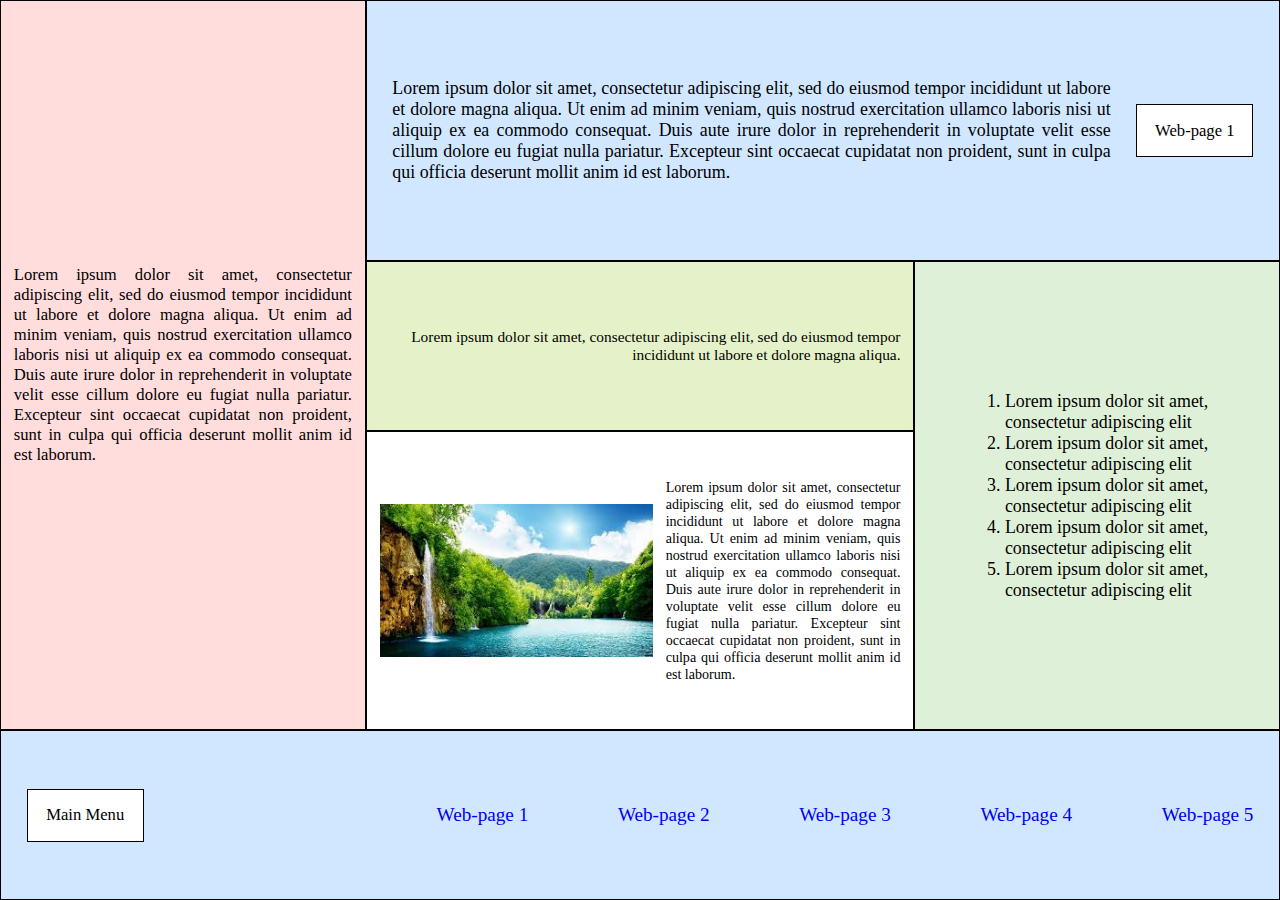
<file: index.html>
<!DOCTYPE html>
<html lang="uk">

<head>
  <meta charset="UTF-8">
  <meta name="viewport" content="width=device-width, initial-scale=1.0">
  <title>Макет сторінки</title>
  <link rel="stylesheet" href="css/style.css">
</head>

<body>

  <div class="menu"><p>Lorem ipsum dolor sit amet, consectetur adipiscing elit, sed do eiusmod tempor incididunt ut labore et dolore magna aliqua. Ut enim ad minim veniam, quis nostrud exercitation ullamco laboris nisi ut aliquip ex ea commodo consequat. Duis aute irure dolor in reprehenderit in voluptate velit esse cillum dolore eu fugiat nulla pariatur. Excepteur sint occaecat cupidatat non proident, sunt in culpa qui officia deserunt mollit anim id est laborum.</p></div>

  <div class="header">
    <p>Lorem ipsum dolor sit amet, consectetur adipiscing elit, sed do eiusmod tempor incididunt ut labore et dolore magna aliqua. Ut enim ad minim veniam, quis nostrud exercitation ullamco laboris nisi ut aliquip ex ea commodo consequat. Duis aute irure dolor in reprehenderit in voluptate velit esse cillum dolore eu fugiat nulla pariatur. Excepteur sint occaecat cupidatat non proident, sunt in culpa qui officia deserunt mollit anim id est laborum.</p>
    <div class="x">Web-page 1</div>
  </div>

  <div class="short-text">
    <p>Lorem ipsum dolor sit amet, consectetur adipiscing elit, sed do eiusmod tempor incididunt ut labore et dolore magna aliqua.</p>
  </div>

  <div class="list">
    <ol>
      <li>Lorem ipsum dolor sit amet, consectetur adipiscing elit</li>
      <li>Lorem ipsum dolor sit amet, consectetur adipiscing elit</li>
      <li>Lorem ipsum dolor sit amet, consectetur adipiscing elit</li>
      <li>Lorem ipsum dolor sit amet, consectetur adipiscing elit</li>
      <li>Lorem ipsum dolor sit amet, consectetur adipiscing elit</li>
    </ol>
  </div>

  <div class="text-with-image">
    <img src="img/img_1.png" alt="image 1">
    Lorem ipsum dolor sit amet, consectetur adipiscing elit, sed do eiusmod tempor incididunt ut labore et dolore magna aliqua. Ut enim ad minim veniam, quis nostrud exercitation ullamco laboris nisi ut aliquip ex ea commodo consequat. Duis aute irure dolor in reprehenderit in voluptate velit esse cillum dolore eu fugiat nulla pariatur. Excepteur sint occaecat cupidatat non proident, sunt in culpa qui officia deserunt mollit anim id est laborum.
  </div>

  <div class="footer">
    <div class="y">Main Menu</div>
    <div class="references">
      <ul>
        <li><a href="index.html">Web-page 1</a></li>
        <li><a href="index2.html">Web-page 2</a></li>
        <li><a href="index3.html">Web-page 3</a></li>
        <li><a href="index4.html">Web-page 4</a></li>
        <li><a href="index5.html">Web-page 5</a></li>
      </ul>
    </div>
  </div>

</body>

</html>
</file>
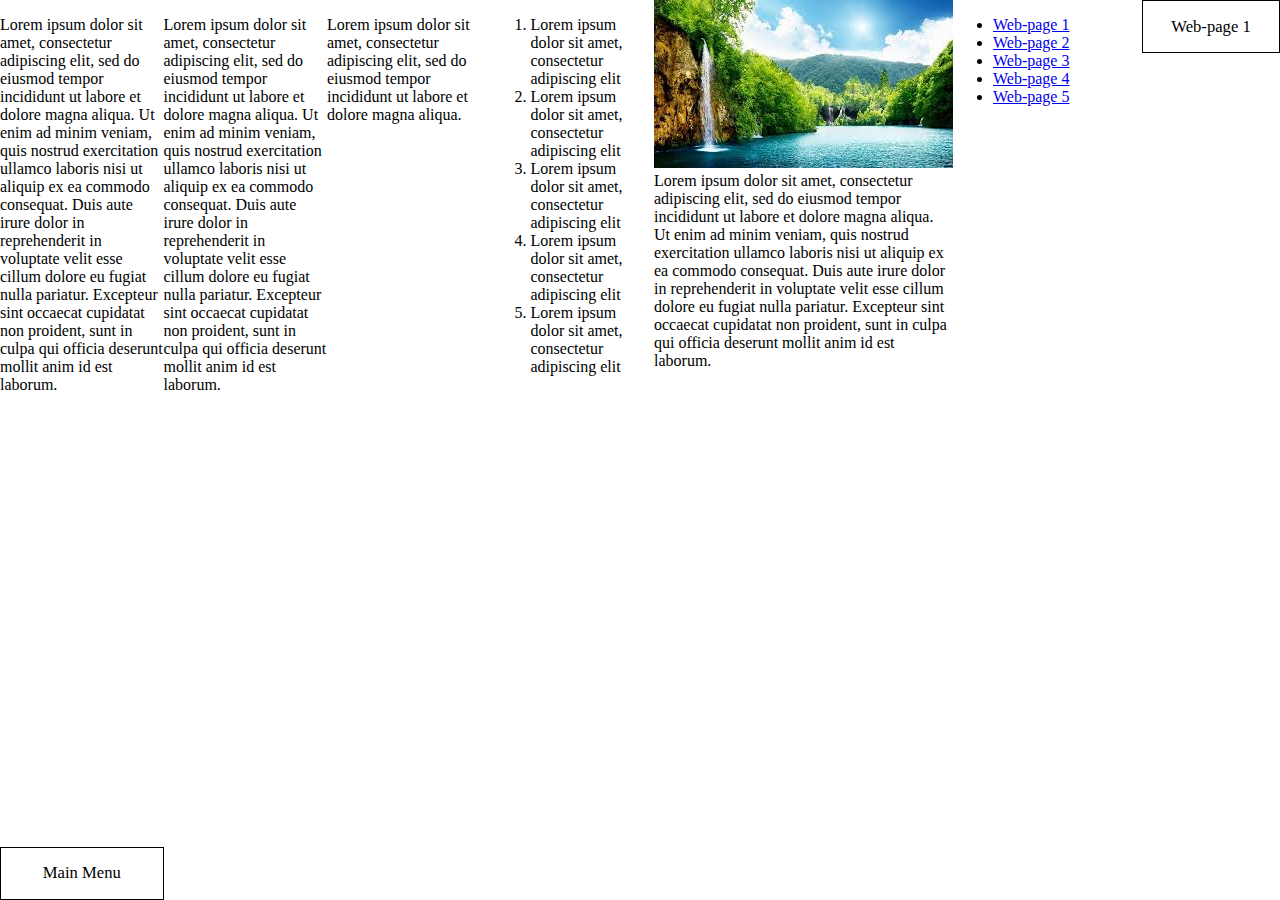
<file: index1.html>
<!DOCTYPE html>
<html lang="uk">

<head>
  <meta charset="UTF-8">
  <meta name="viewport" content="width=device-width, initial-scale=1.0">
  <title>Макет сторінки</title>
  <link rel="stylesheet" href="css/style.css">
</head>

<body>
  <div class="item1"><p>Lorem ipsum dolor sit amet, consectetur adipiscing elit, sed do eiusmod tempor incididunt ut labore et dolore magna aliqua. Ut enim ad minim veniam, quis nostrud exercitation ullamco laboris nisi ut aliquip ex ea commodo consequat. Duis aute irure dolor in reprehenderit in voluptate velit esse cillum dolore eu fugiat nulla pariatur. Excepteur sint occaecat cupidatat non proident, sunt in culpa qui officia deserunt mollit anim id est laborum.</p></div>
  <div class="item2"><p>Lorem ipsum dolor sit amet, consectetur adipiscing elit, sed do eiusmod tempor incididunt ut labore et dolore magna aliqua. Ut enim ad minim veniam, quis nostrud exercitation ullamco laboris nisi ut aliquip ex ea commodo consequat. Duis aute irure dolor in reprehenderit in voluptate velit esse cillum dolore eu fugiat nulla pariatur. Excepteur sint occaecat cupidatat non proident, sunt in culpa qui officia deserunt mollit anim id est laborum.</p></div>
  <div class="item3"><p>Lorem ipsum dolor sit amet, consectetur adipiscing elit, sed do eiusmod tempor incididunt ut labore et dolore magna aliqua.</p></div>
  <div class="item4">
    <ol>
      <li>Lorem ipsum dolor sit amet, consectetur adipiscing elit</li>
      <li>Lorem ipsum dolor sit amet, consectetur adipiscing elit</li>
      <li>Lorem ipsum dolor sit amet, consectetur adipiscing elit</li>
      <li>Lorem ipsum dolor sit amet, consectetur adipiscing elit</li>
      <li>Lorem ipsum dolor sit amet, consectetur adipiscing elit</li>
    </ol>
  </div>
  <div class="item5">
    <img src="img/img_1.png" alt="image 1">
    Lorem ipsum dolor sit amet, consectetur adipiscing elit, sed do eiusmod tempor incididunt ut labore et dolore magna aliqua. Ut enim ad minim veniam, quis nostrud exercitation ullamco laboris nisi ut aliquip ex ea commodo consequat. Duis aute irure dolor in reprehenderit in voluptate velit esse cillum dolore eu fugiat nulla pariatur. Excepteur sint occaecat cupidatat non proident, sunt in culpa qui officia deserunt mollit anim id est laborum.
  </div>
  <div class="item6">
    <ul>
      <li><a href="index1.html">Web-page 1</a></li>
      <li><a href="index2.html">Web-page 2</a></li>
      <li><a href="index3.html">Web-page 3</a></li>
      <li><a href="index4.html">Web-page 4</a></li>
      <li><a href="index5.html">Web-page 5</a></li>
    </ul>
  </div>
  <div class="x">Web-page 1</div>
  <div class="y">Main Menu</div>
</body>

</html>
</file>
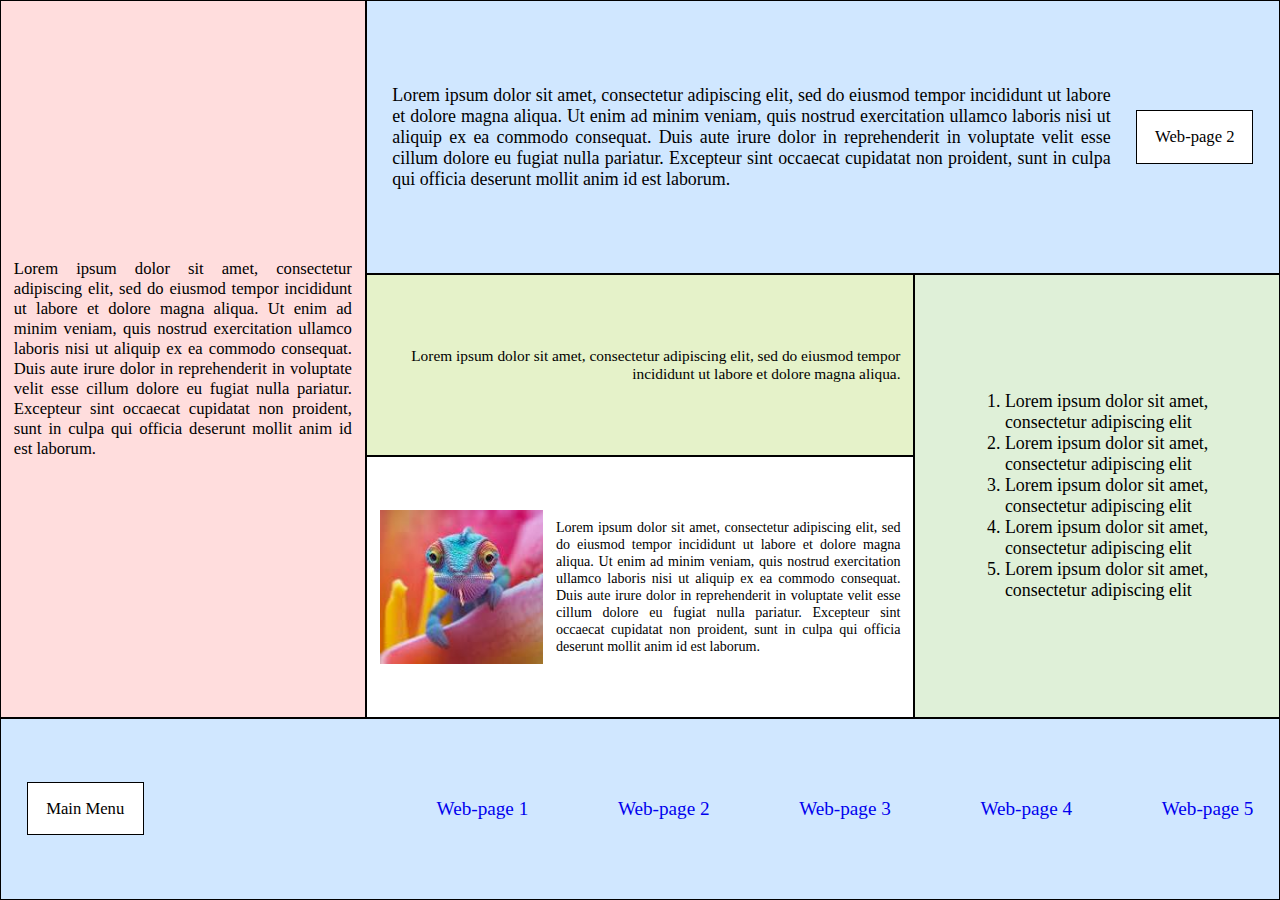
<file: index2.html>
<!DOCTYPE html>
<html lang="uk">

<head>
  <meta charset="UTF-8">
  <meta name="viewport" content="width=device-width, initial-scale=1.0">
  <title>Макет сторінки</title>
  <link rel="stylesheet" href="css/style.css">
</head>

<body>
<div class="menu"><p>Lorem ipsum dolor sit amet, consectetur adipiscing elit, sed do eiusmod tempor incididunt ut labore et dolore magna aliqua. Ut enim ad minim veniam, quis nostrud exercitation ullamco laboris nisi ut aliquip ex ea commodo consequat. Duis aute irure dolor in reprehenderit in voluptate velit esse cillum dolore eu fugiat nulla pariatur. Excepteur sint occaecat cupidatat non proident, sunt in culpa qui officia deserunt mollit anim id est laborum.</p></div>
<div class="header"><p>Lorem ipsum dolor sit amet, consectetur adipiscing elit, sed do eiusmod tempor incididunt ut labore et dolore magna aliqua. Ut enim ad minim veniam, quis nostrud exercitation ullamco laboris nisi ut aliquip ex ea commodo consequat. Duis aute irure dolor in reprehenderit in voluptate velit esse cillum dolore eu fugiat nulla pariatur. Excepteur sint occaecat cupidatat non proident, sunt in culpa qui officia deserunt mollit anim id est laborum.</p>
  <div class="x">Web-page 2</div>
</div>
<div class="short-text"><p>Lorem ipsum dolor sit amet, consectetur adipiscing elit, sed do eiusmod tempor incididunt ut labore et dolore magna aliqua.</p></div>
<div class="list">
  <ol>
    <li>Lorem ipsum dolor sit amet, consectetur adipiscing elit</li>
    <li>Lorem ipsum dolor sit amet, consectetur adipiscing elit</li>
    <li>Lorem ipsum dolor sit amet, consectetur adipiscing elit</li>
    <li>Lorem ipsum dolor sit amet, consectetur adipiscing elit</li>
    <li>Lorem ipsum dolor sit amet, consectetur adipiscing elit</li>
  </ol>
</div>
<div class="text-with-image">
  <img src="img/img_2.png" alt="image 2">
  Lorem ipsum dolor sit amet, consectetur adipiscing elit, sed do eiusmod tempor incididunt ut labore et dolore magna aliqua. Ut enim ad minim veniam, quis nostrud exercitation ullamco laboris nisi ut aliquip ex ea commodo consequat. Duis aute irure dolor in reprehenderit in voluptate velit esse cillum dolore eu fugiat nulla pariatur. Excepteur sint occaecat cupidatat non proident, sunt in culpa qui officia deserunt mollit anim id est laborum.
</div>
<div class="footer">
  <div class="y">Main Menu</div>
  <ul>
    <li><a href="index.html">Web-page 1</a></li>
    <li><a href="index2.html">Web-page 2</a></li>
    <li><a href="index3.html">Web-page 3</a></li>
    <li><a href="index4.html">Web-page 4</a></li>
    <li><a href="index5.html">Web-page 5</a></li>
  </ul>
</div>

</body>

</html>
</file>
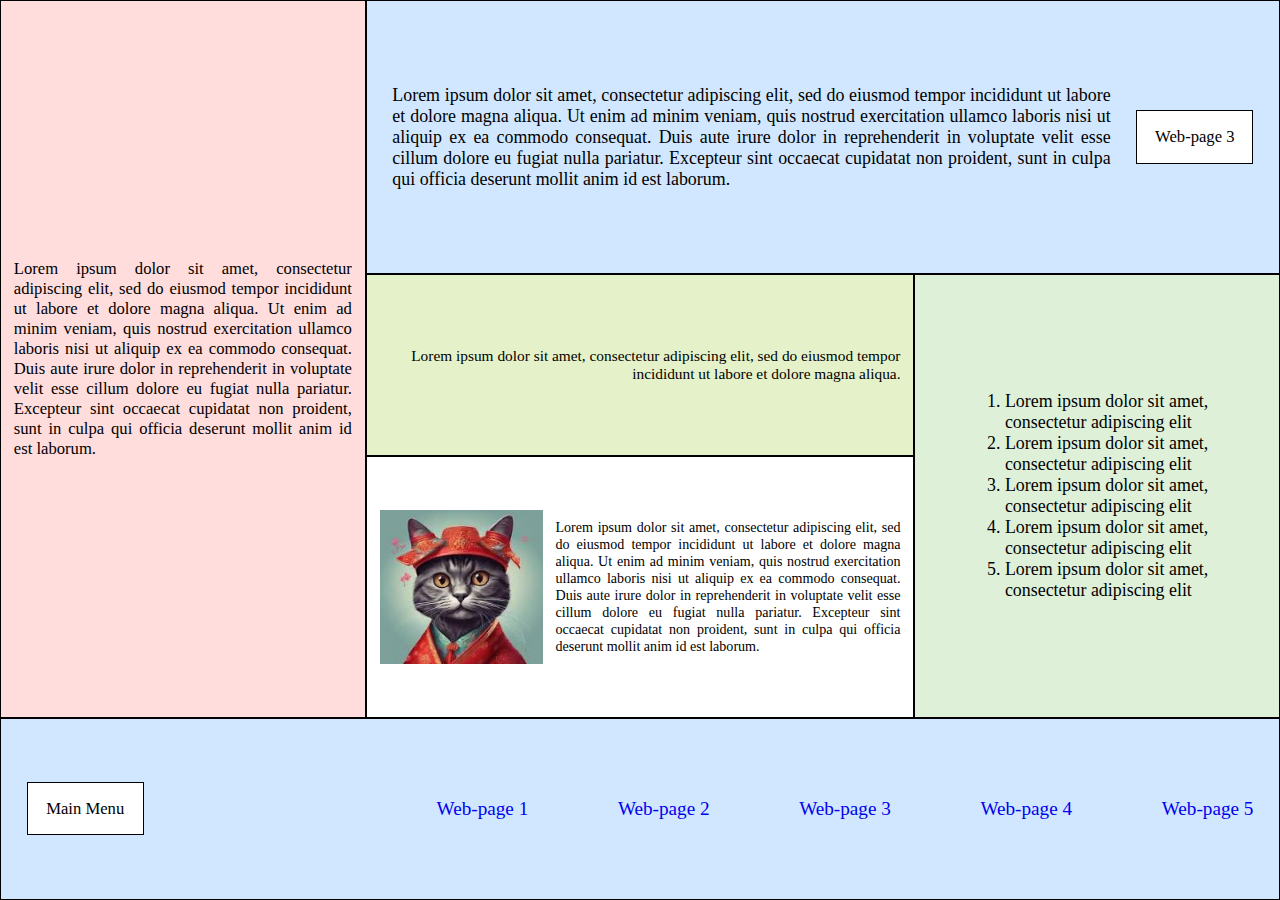
<file: index3.html>
<!DOCTYPE html>
<html lang="uk">

<head>
  <meta charset="UTF-8">
  <meta name="viewport" content="width=device-width, initial-scale=1.0">
  <title>Макет сторінки</title>
  <link rel="stylesheet" href="css/style.css">
</head>

<body>
<div class="menu"><p>Lorem ipsum dolor sit amet, consectetur adipiscing elit, sed do eiusmod tempor incididunt ut labore et dolore magna aliqua. Ut enim ad minim veniam, quis nostrud exercitation ullamco laboris nisi ut aliquip ex ea commodo consequat. Duis aute irure dolor in reprehenderit in voluptate velit esse cillum dolore eu fugiat nulla pariatur. Excepteur sint occaecat cupidatat non proident, sunt in culpa qui officia deserunt mollit anim id est laborum.</p></div>
<div class="header"><p>Lorem ipsum dolor sit amet, consectetur adipiscing elit, sed do eiusmod tempor incididunt ut labore et dolore magna aliqua. Ut enim ad minim veniam, quis nostrud exercitation ullamco laboris nisi ut aliquip ex ea commodo consequat. Duis aute irure dolor in reprehenderit in voluptate velit esse cillum dolore eu fugiat nulla pariatur. Excepteur sint occaecat cupidatat non proident, sunt in culpa qui officia deserunt mollit anim id est laborum.</p>
  <div class="x">Web-page 3</div>
</div>
<div class="short-text"><p>Lorem ipsum dolor sit amet, consectetur adipiscing elit, sed do eiusmod tempor incididunt ut labore et dolore magna aliqua.</p></div>
<div class="list">
  <ol>
    <li>Lorem ipsum dolor sit amet, consectetur adipiscing elit</li>
    <li>Lorem ipsum dolor sit amet, consectetur adipiscing elit</li>
    <li>Lorem ipsum dolor sit amet, consectetur adipiscing elit</li>
    <li>Lorem ipsum dolor sit amet, consectetur adipiscing elit</li>
    <li>Lorem ipsum dolor sit amet, consectetur adipiscing elit</li>
  </ol>
</div>
<div class="text-with-image">
  <img src="img/img_3.png" alt="image 3">
  Lorem ipsum dolor sit amet, consectetur adipiscing elit, sed do eiusmod tempor incididunt ut labore et dolore magna aliqua. Ut enim ad minim veniam, quis nostrud exercitation ullamco laboris nisi ut aliquip ex ea commodo consequat. Duis aute irure dolor in reprehenderit in voluptate velit esse cillum dolore eu fugiat nulla pariatur. Excepteur sint occaecat cupidatat non proident, sunt in culpa qui officia deserunt mollit anim id est laborum.
</div>
<div class="footer">
  <div class="y">Main Menu</div>
  <ul>
    <li><a href="index.html">Web-page 1</a></li>
    <li><a href="index2.html">Web-page 2</a></li>
    <li><a href="index3.html">Web-page 3</a></li>
    <li><a href="index4.html">Web-page 4</a></li>
    <li><a href="index5.html">Web-page 5</a></li>
  </ul>
</div>

</body>

</html>
</file>
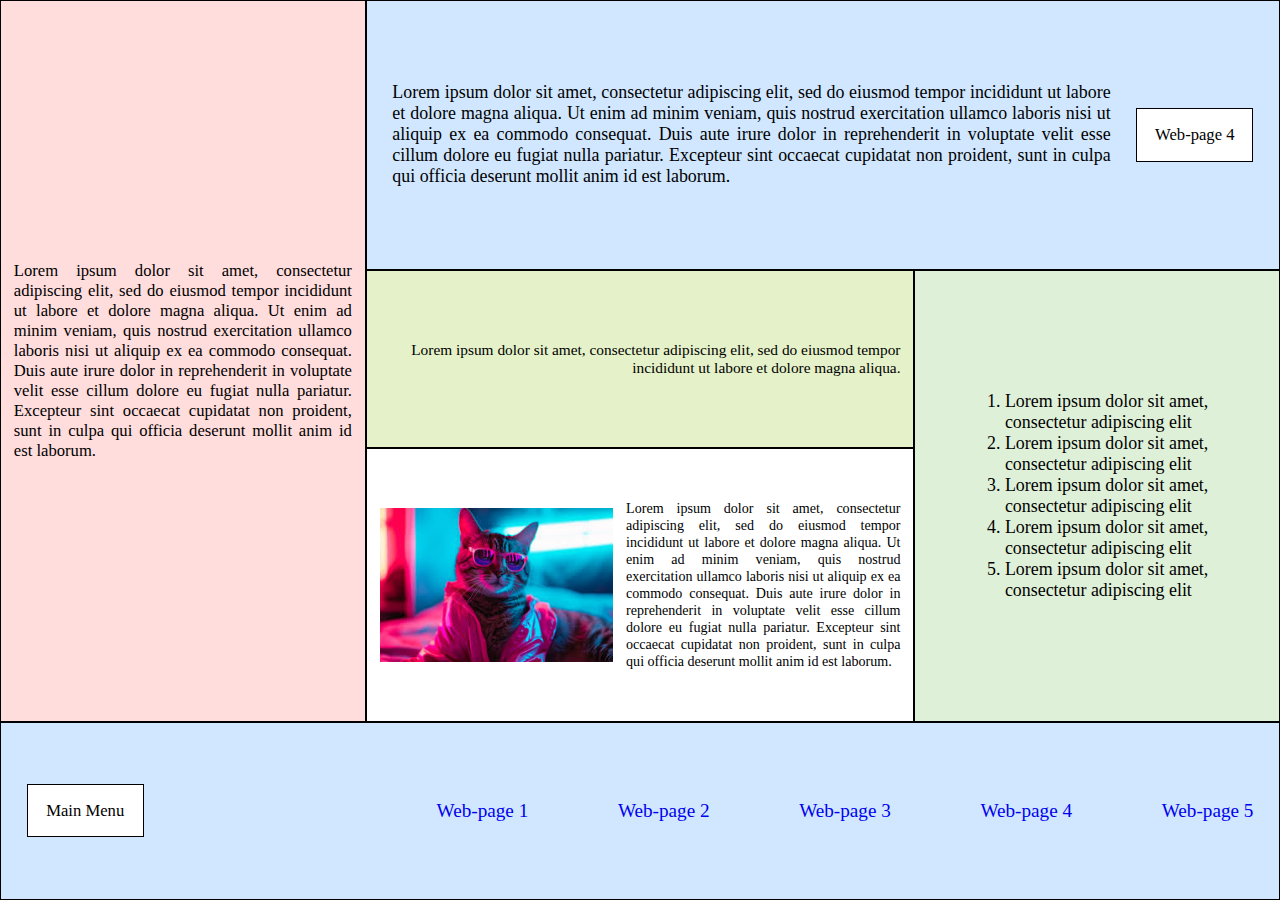
<file: index4.html>
<!DOCTYPE html>
<html lang="uk">

<head>
  <meta charset="UTF-8">
  <meta name="viewport" content="width=device-width, initial-scale=1.0">
  <title>Макет сторінки</title>
  <link rel="stylesheet" href="css/style.css">
</head>

<body>
<div class="menu"><p>Lorem ipsum dolor sit amet, consectetur adipiscing elit, sed do eiusmod tempor incididunt ut labore et dolore magna aliqua. Ut enim ad minim veniam, quis nostrud exercitation ullamco laboris nisi ut aliquip ex ea commodo consequat. Duis aute irure dolor in reprehenderit in voluptate velit esse cillum dolore eu fugiat nulla pariatur. Excepteur sint occaecat cupidatat non proident, sunt in culpa qui officia deserunt mollit anim id est laborum.</p></div>
<div class="header"><p>Lorem ipsum dolor sit amet, consectetur adipiscing elit, sed do eiusmod tempor incididunt ut labore et dolore magna aliqua. Ut enim ad minim veniam, quis nostrud exercitation ullamco laboris nisi ut aliquip ex ea commodo consequat. Duis aute irure dolor in reprehenderit in voluptate velit esse cillum dolore eu fugiat nulla pariatur. Excepteur sint occaecat cupidatat non proident, sunt in culpa qui officia deserunt mollit anim id est laborum.</p>
  <div class="x">Web-page 4</div>
</div>
<div class="short-text"><p>Lorem ipsum dolor sit amet, consectetur adipiscing elit, sed do eiusmod tempor incididunt ut labore et dolore magna aliqua.</p></div>
<div class="list">
  <ol>
    <li>Lorem ipsum dolor sit amet, consectetur adipiscing elit</li>
    <li>Lorem ipsum dolor sit amet, consectetur adipiscing elit</li>
    <li>Lorem ipsum dolor sit amet, consectetur adipiscing elit</li>
    <li>Lorem ipsum dolor sit amet, consectetur adipiscing elit</li>
    <li>Lorem ipsum dolor sit amet, consectetur adipiscing elit</li>
  </ol>
</div>
<div class="text-with-image">
  <img src="img/img_4.png" alt="image 4">
  Lorem ipsum dolor sit amet, consectetur adipiscing elit, sed do eiusmod tempor incididunt ut labore et dolore magna aliqua. Ut enim ad minim veniam, quis nostrud exercitation ullamco laboris nisi ut aliquip ex ea commodo consequat. Duis aute irure dolor in reprehenderit in voluptate velit esse cillum dolore eu fugiat nulla pariatur. Excepteur sint occaecat cupidatat non proident, sunt in culpa qui officia deserunt mollit anim id est laborum.
</div>
<div class="footer">
  <div class="y">Main Menu</div>
  <ul>
    <li><a href="index.html">Web-page 1</a></li>
    <li><a href="index2.html">Web-page 2</a></li>
    <li><a href="index3.html">Web-page 3</a></li>
    <li><a href="index4.html">Web-page 4</a></li>
    <li><a href="index5.html">Web-page 5</a></li>
  </ul>
</div>

</body>

</html>
</file>
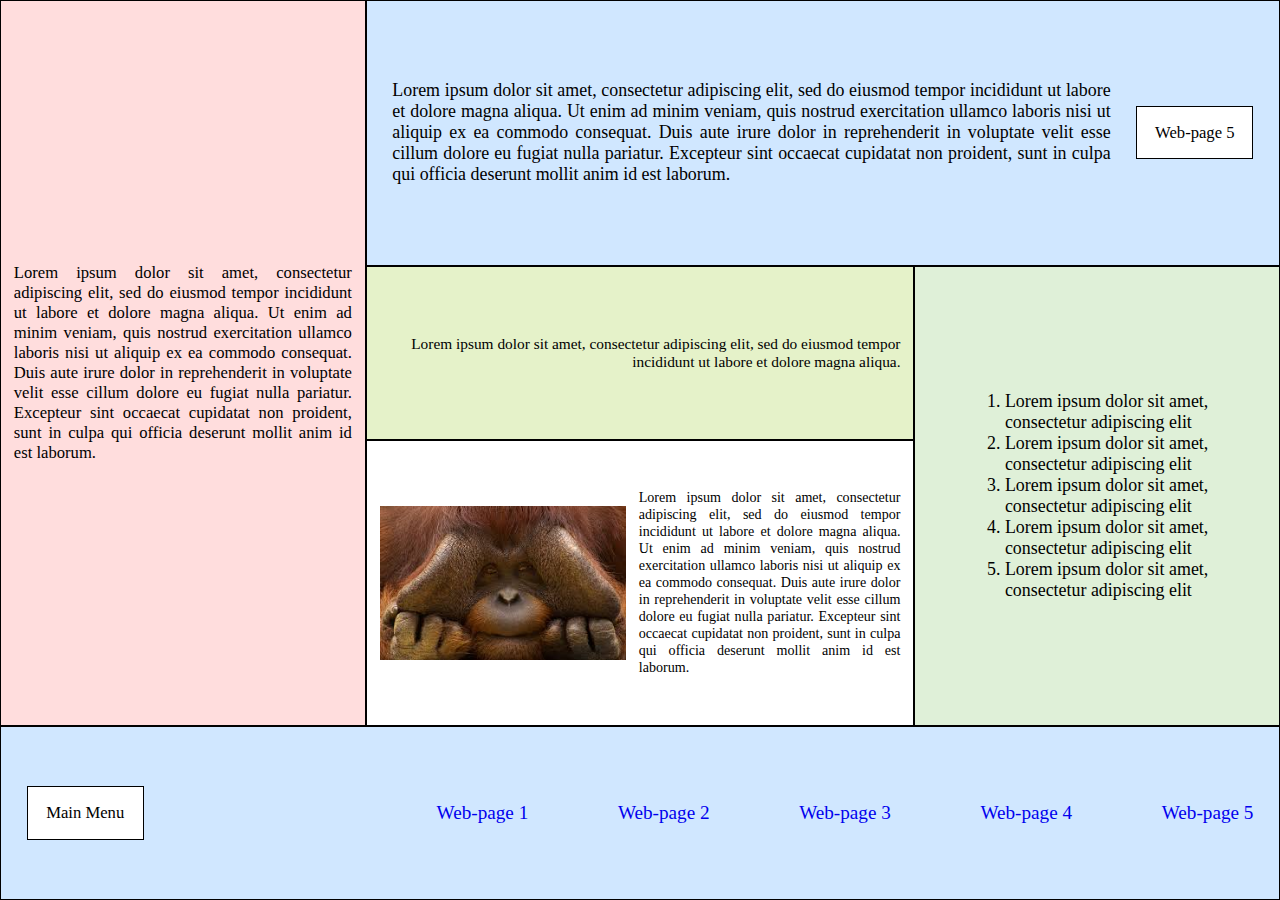
<file: index5.html>
<!DOCTYPE html>
<html lang="uk">

<head>
  <meta charset="UTF-8">
  <meta name="viewport" content="width=device-width, initial-scale=1.0">
  <title>Макет сторінки</title>
  <link rel="stylesheet" href="css/style.css">
</head>

<body>
<div class="menu"><p>Lorem ipsum dolor sit amet, consectetur adipiscing elit, sed do eiusmod tempor incididunt ut labore et dolore magna aliqua. Ut enim ad minim veniam, quis nostrud exercitation ullamco laboris nisi ut aliquip ex ea commodo consequat. Duis aute irure dolor in reprehenderit in voluptate velit esse cillum dolore eu fugiat nulla pariatur. Excepteur sint occaecat cupidatat non proident, sunt in culpa qui officia deserunt mollit anim id est laborum.</p></div>
<div class="header"><p>Lorem ipsum dolor sit amet, consectetur adipiscing elit, sed do eiusmod tempor incididunt ut labore et dolore magna aliqua. Ut enim ad minim veniam, quis nostrud exercitation ullamco laboris nisi ut aliquip ex ea commodo consequat. Duis aute irure dolor in reprehenderit in voluptate velit esse cillum dolore eu fugiat nulla pariatur. Excepteur sint occaecat cupidatat non proident, sunt in culpa qui officia deserunt mollit anim id est laborum.</p>
  <div class="x">Web-page 5</div>
</div>
<div class="short-text"><p>Lorem ipsum dolor sit amet, consectetur adipiscing elit, sed do eiusmod tempor incididunt ut labore et dolore magna aliqua.</p></div>
<div class="list">
  <ol>
    <li>Lorem ipsum dolor sit amet, consectetur adipiscing elit</li>
    <li>Lorem ipsum dolor sit amet, consectetur adipiscing elit</li>
    <li>Lorem ipsum dolor sit amet, consectetur adipiscing elit</li>
    <li>Lorem ipsum dolor sit amet, consectetur adipiscing elit</li>
    <li>Lorem ipsum dolor sit amet, consectetur adipiscing elit</li>
  </ol>
</div>
<div class="text-with-image">
  <img src="img/img_5.png" alt="image 5">
  Lorem ipsum dolor sit amet, consectetur adipiscing elit, sed do eiusmod tempor incididunt ut labore et dolore magna aliqua. Ut enim ad minim veniam, quis nostrud exercitation ullamco laboris nisi ut aliquip ex ea commodo consequat. Duis aute irure dolor in reprehenderit in voluptate velit esse cillum dolore eu fugiat nulla pariatur. Excepteur sint occaecat cupidatat non proident, sunt in culpa qui officia deserunt mollit anim id est laborum.
</div>
<div class="footer">
  <div class="y">Main Menu</div>
  <ul>
    <li><a href="index.html">Web-page 1</a></li>
    <li><a href="index2.html">Web-page 2</a></li>
    <li><a href="index3.html">Web-page 3</a></li>
    <li><a href="index4.html">Web-page 4</a></li>
    <li><a href="index5.html">Web-page 5</a></li>
  </ul>
</div>

</body>

</html>
</file>
<file: css/style.css>
body {
  padding: 0;
  margin: 0;
  height: 100vh;
  display: grid;
  grid-template-columns: repeat(7, 1fr);
  grid-auto-rows: minmax(8vw, 70vw) auto;
  overflow: auto;
}

.menu {
  grid-column: 1 / 3;
  grid-row: 1 / 7;
  display: flex;
  justify-content: center;
  align-items: center;
  text-align: justify;
  font-size: 1.3vw;
  padding: 1vw;
  background-color: #fdd;
  border: 0.1vw solid #000000;
}

.header {
  grid-column: 3 / 8;
  grid-row: 1 / 3;
  background-color: #d0e7ff;
  display: flex;
  justify-content: left;
  align-items: center;
  text-align: justify;
  font-size: 1.4vw;
  padding: 2vw;
  border: 0.1vw solid #000000;
}

.short-text {
  grid-column: 3 / 6;
  grid-row: 3 / 4;
  background-color: #e5f2c9;
  display: flex;
  justify-content: right;
  align-items: center;
  text-align: right;
  padding: 0 1vw;
  font-size: 1.2vw;
  border: 0.1vw solid #000000;
}

.list {
  grid-column: 6 / 8;
  grid-row: 3 / 7;
  display: flex;
  justify-content: center;
  align-items: center;
  padding-right: 2vw;
  font-size: 1.4vw;
  background-color: #dff0d8;
  border: 0.1vw solid #000000;
}

.list ol {
  display: grid;
  grid-auto-flow: row;
  padding-left: 7vw;
}

.text-with-image {
  grid-column: 3 / 6;
  grid-row: 4 / 7;
  background-color: #ffffff;
  display: flex;
  justify-content: center;
  align-items: center;
  text-align: justify;
  font-size: 1.1vw;
  padding: 1vw;
  border: 0.1vw solid #000000;
}

.text-with-image img {
  max-height: 12vw;
  padding-right: 1vw;
}

.footer {
  grid-column: 1 / 8;
  grid-row: 7 / 8;
  display: flex;
  justify-content: space-between;
  align-items: center;
  padding: 0 2vw;
  font-size: 1.5vw;
  background-color: #d0e7ff;
  border: 0.1vw solid #000000;
}

.footer ul {
  list-style: none;
  display: grid;
  grid-auto-flow: column;
  gap: 7vw;
}

.footer a {
  text-decoration: none;
}

.x {
  min-width: 7vw;
  height: 2vw;
  width: auto;
  margin-left: 2vw;
  padding: 1vw;
  display: flex;
  justify-content: center;
  align-items: center;
  font-size: 1.3vw;
  border: 0.1vw solid #000000;
  background-color: white;
  overflow: hidden;
}

.y {
  min-width: 7vw;
  height: 2vw;
  width: auto;
  padding: 1vw;
  display: flex;
  justify-content: center;
  align-items: center;
  font-size: 1.3vw;
  border: 0.1vw solid #000000;
  background-color: white;
  overflow: hidden;
}
</file>
